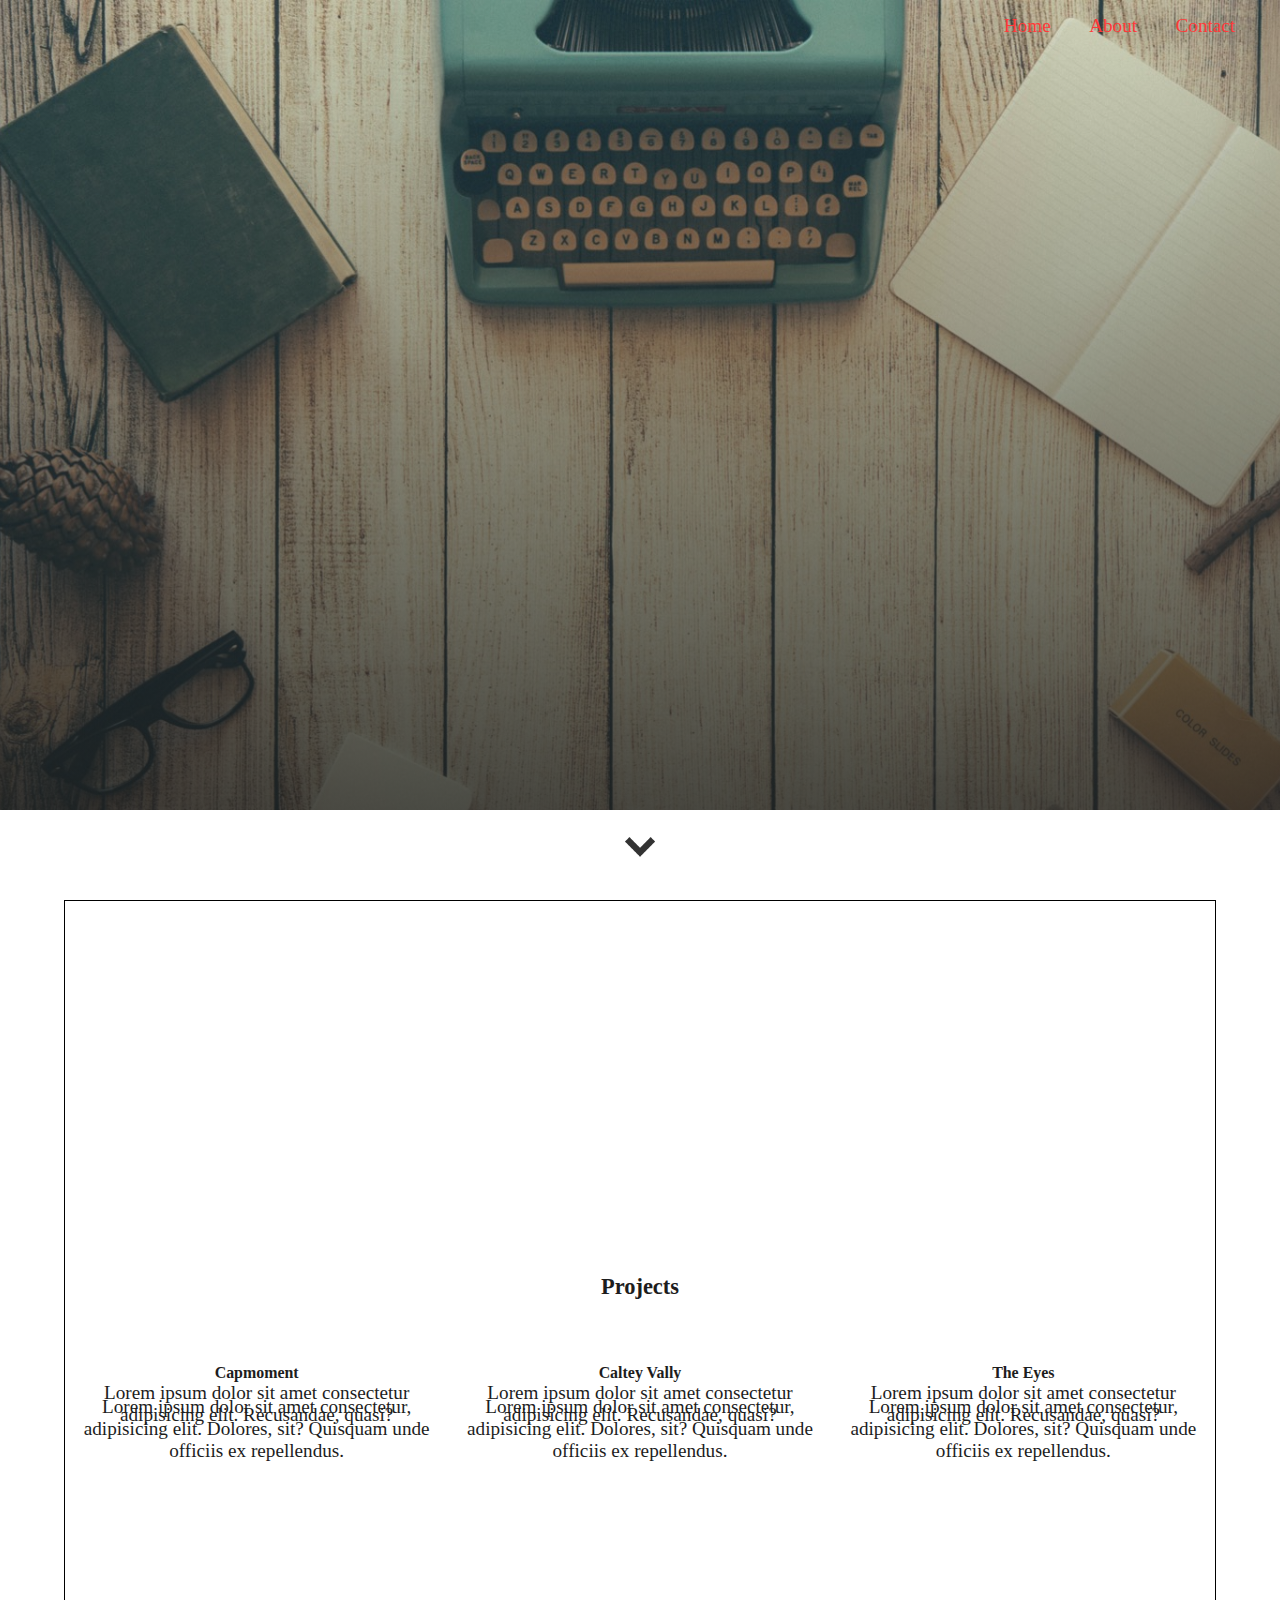
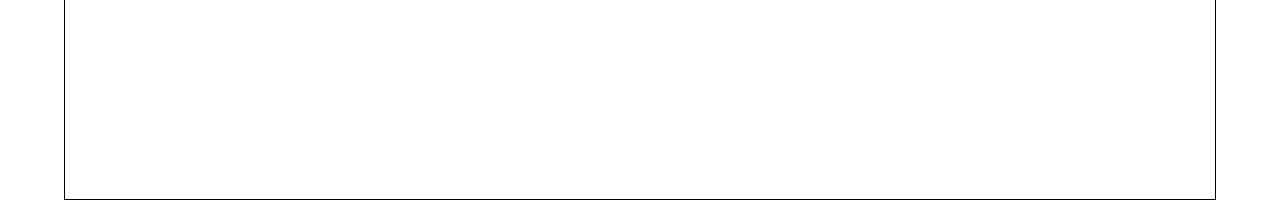
<file: index.html>
<!DOCTYPE html>
<html lang="en">
<head>
    <meta charset="UTF-8">
    <meta http-equiv="X-UA-Compatible" content="IE=edge">
    <meta name="viewport" content="width=device-width, initial-scale=1.0">
    <title>Learning Css Animation 1</title>
    <link rel="stylesheet" href="styles/general.css">
    <link rel="stylesheet" href="styles/header.css">
    <link rel="stylesheet" href="styles/projects.css">
    <script src="script.js" defer></script>
</head>
<body>
    <header class="header">
      <nav>
        <ul>
          <li><a href="#p01">Home</a></li>
          <li><a href="#p02">About</a></li>
          <li><a href="#p03">Contact</a></li>
        </ul>
      </nav>
      <section class="banner">
          <p class="nigga-logo animate-pop-in">mf</p>
          <h1 class="title animate-pop-in">Moon Hunters</h1>
          <h3 class="subtitle animate-pop-in">Your thoughts, We bring forth!</h3>
      </section>
      <section class="arrow-clue">
          <img src="images/downarrow.png" alt="" width="30">
      </section>
    </header>

    <main>
        <section class="projects">
            <h3> Projects </h3>
            <section class="projects-list">
                <article class="project one">
                    <h5 class="title">Capmoment</h5>
                    <p class="summary">Lorem ipsum dolor sit amet consectetur adipisicing elit. Recusandae, quasi?</p>
                    <div class="hid">
                        <p class="des">Lorem ipsum dolor sit amet consectetur, adipisicing elit. Dolores, sit? Quisquam unde officiis ex repellendus.</p>
                        <p class="project-deploy"></p>
                    </div>
                </article>
                <article class="project two">
                    <h5 class="title">Caltey Vally</h5>
                    <p class="summary">Lorem ipsum dolor sit amet consectetur adipisicing elit. Recusandae, quasi?</p>
                    <div class="hid">
                        <p class="des">Lorem ipsum dolor sit amet consectetur, adipisicing elit. Dolores, sit? Quisquam unde officiis ex repellendus.</p>
                        <p class="project-deploy"></p>
                    </div>
                </article>
                <article class="project three">
                    <h5 class="title">The Eyes</h5>
                    <p class="summary">Lorem ipsum dolor sit amet consectetur adipisicing elit. Recusandae, quasi?</p>
                    <div class="hid">
                        <p class="des">Lorem ipsum dolor sit amet consectetur, adipisicing elit. Dolores, sit? Quisquam unde officiis ex repellendus.</p>
                        <p class="project-deploy"></p>
                    </div>
                </article>
            </section>
        </section>
    </main>
</body>
</html>
</file>
<file: styles/general.css>
* {
    padding: 0;
    margin: 0;
    box-sizing: border-box;
}
body {
    font-size: 1.2rem;
    width: 100%;
    /* color: floralwhite; */
    color: #1d1d1d;
}
</file>
<file: styles/header.css>
.still-loading *,
.still-loading *:before,
.still-loading *:after {
  display: none;
  animation-play-state: paused !important;
}


.header {
    font-size: 1.8rem;
    background-color: #1d1d1d;
    position: relative;
    overflow: hidden;
    height: 100vh;
    perspective: 100px;
}

nav {
  position: absolute;
    right: 2rem;
    top: 1vh
}
nav ul {
  display: flex;
  gap: .8rem;
}
ul li {
    list-style: none;
    font-size: 1rem;
}
li a {
    display: inline-block;
    font-size: 1.2rem;
    padding: .4rem .8rem;
    text-decoration: none;
    position: relative;
    color: #ff3939;
}

li a::after {
  border-top: .15rem solid #ff3939;
  content: "";
  position: absolute;
      bottom: .40rem;
      right: 100%;
      left: .8rem;
  /* transition: right  */
}
li a:hover::after,
li a:focus::after {
  animation: anchor-underline 1.2s ease infinite;
}



.banner {
    height: 100%;
    display: flex;
    flex-direction: column;
    justify-content: center;
    align-items: center;
    color: rgb(255, 252, 247);
}


.nigga-logo {
    font-weight: lighter;
    padding: 2rem;
    margin-bottom: 4rem;
    border: .2rem solid floralwhite;
    border-radius: 50%;
    position: relative;
    color: floralwhite;
}
.nigga-logo::after {
    content: "";
    position: absolute;
        top: 6px;
        left: 17%;
    border: .2rem solid wheat;
    width: 80%;
    height: 80%;
    border-radius: 50%;
}


header::before {
  animation: fade-slide-down 1.6s ease-in-out forwards;


    content: "";
    background: linear-gradient(to bottom, #4e4e4e26, #1d1d1dd7),
                url(../images/background.jpg) no-repeat bottom;
    background-size: cover;
    position: absolute;
    width: 100%;
    height: 100%;
        top: 0;
        right: 0;
        left: 0;
        bottom: 0;
    z-index: -1;
    
}
header::after {
    animation: rotate-up .5s ease-in forwards;
    position: absolute;
        top: 90%;
        right: -5%;
        left: -5%;
    content: "";
    /* width: 100%; */
    height: 20rem;
    background-color: white;
    transform-origin: 0 0;
    /* transform: rotateZ(-4deg); */
    z-index: 0;
}

.animate-pop-in {
  opacity: 0;
  animation: pop-in .8s ease forwards;
}
.nigga-logo {
  animation-delay: .6s;
}
.title {
  animation-delay: .8s;
}
.subtitle {
  animation-delay: 1.2s;
}

.arrow-clue {
  position: absolute;
    bottom: 4vh;
    left: 0;
    right: 0;
  text-align: center;
  z-index: 10;
}
.arrow-clue img {
  animation: fade-slide-down 2s forwards,
             pulse 1.2s 2.1s infinite;
             /* name howLong startAt howMuch */
}




/********  KEYFRAMES FOR ANIMATION  ********/

@keyframes fade-slide-down {
  0% {
    opacity: 0;
    transform: translateY(-4rem);
  }

  100% {
    opacity: 1;
    transform: none;
  }
}

@keyframes pop-in {
    0% {
        opacity: 0;
        transform: translateY(-4rem) scale(.8);
    }
    100% {
        opacity: 1;
        transform: none;
    }
}

@keyframes rotate-up {
    100% {
        transform: rotateZ(-3deg);
    }
}

@keyframes pulse {
  0% {
    opacity: 1;
    transform: none;
  }
  50% {
    opacity: .7;
    transform: scale(.8);
  }
  100% {
    opacity: 1;
    transform: none;
  }
}

@keyframes anchor-underline {
  0%, 10% {
    left: .8rem;
    right: 100%;
  }

  40%, 60% {
    left: .8rem;
    right: .8rem;
  }
  90%, 100% {
    left: 100%;
    right: .8rem;
  }
}
</file>
<file: styles/projects.css>
main {
  width: 90%;
  height: 100vh;
  text-align: center;
  margin: auto;
  border: .1rem solid black;
  display: grid;
}
.projects {
  justify-self: center;
  align-self: center;
}
.projects-list {
  display: flex;
}
.projects h3 {
  margin-bottom: 4rem;
}

.project {
  position: relative;
}

.hid {
  position: absolute;
  top: 32px;
}
</file>
